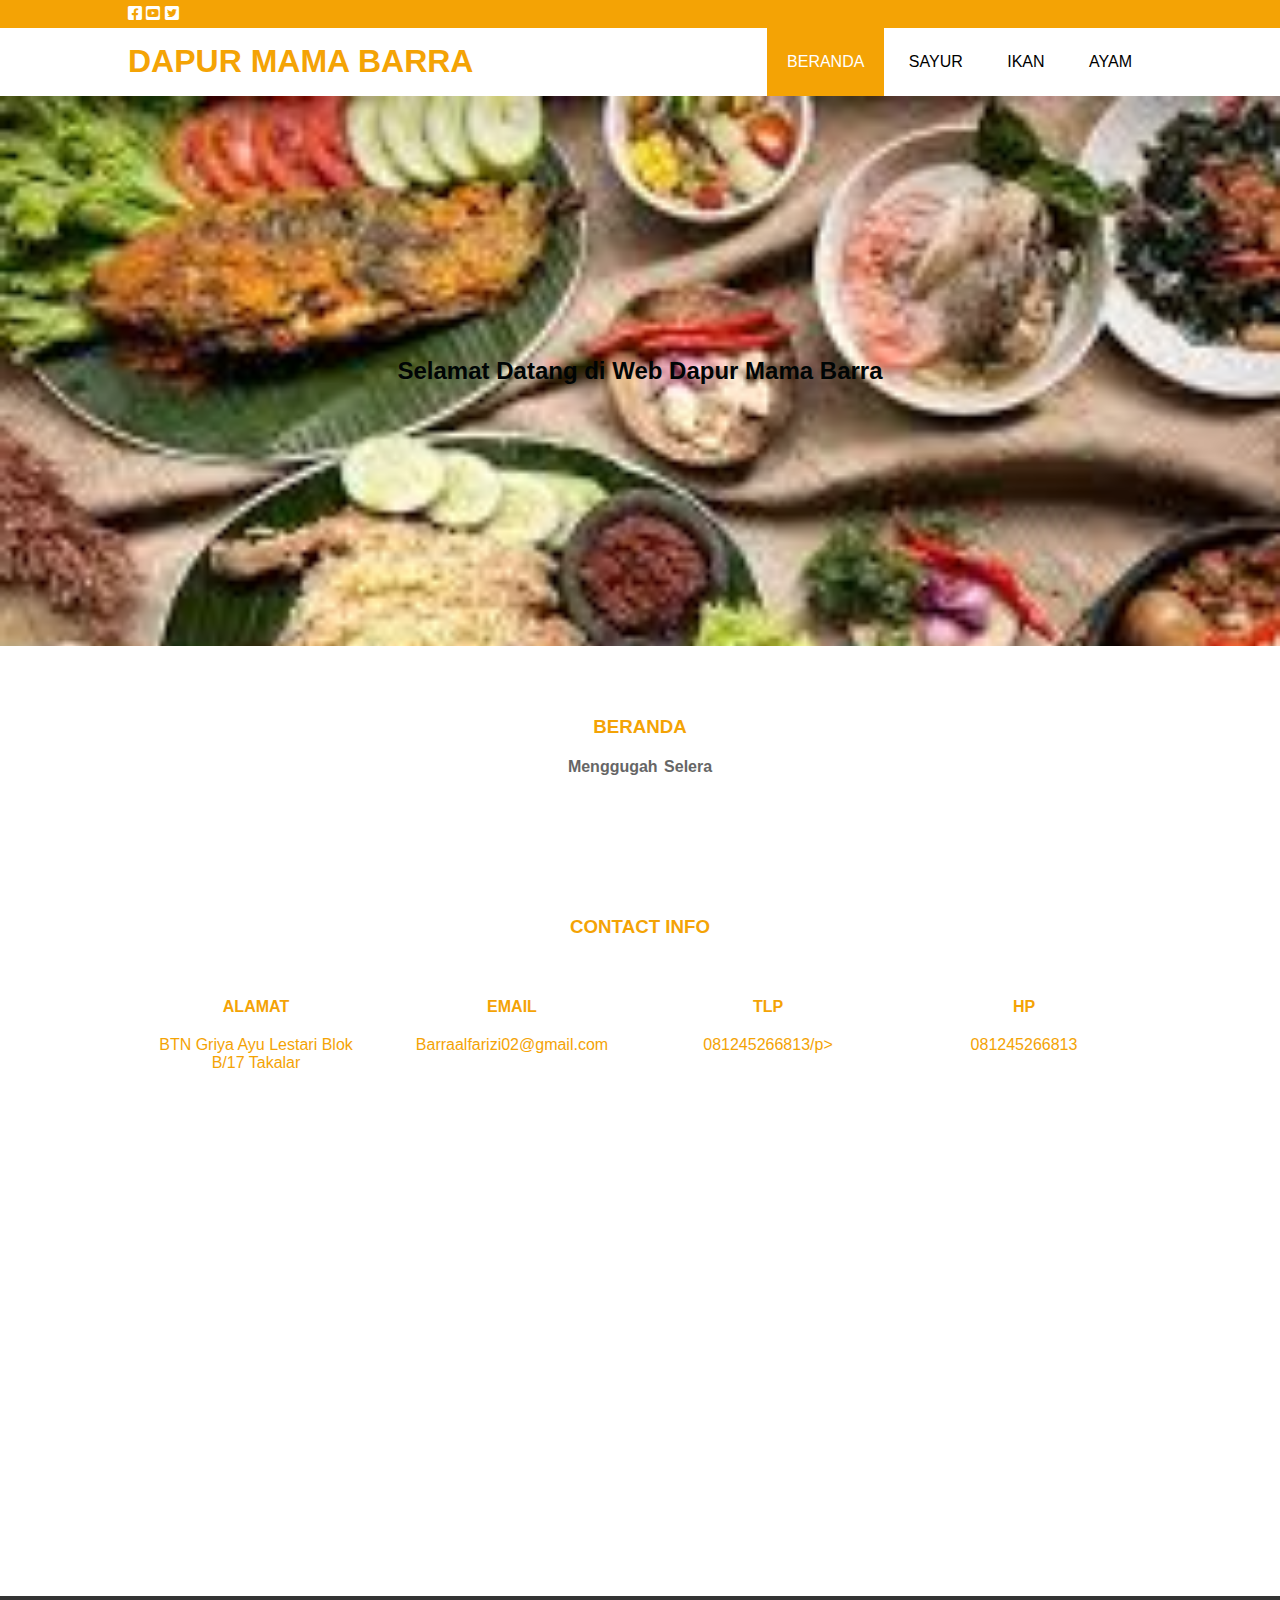
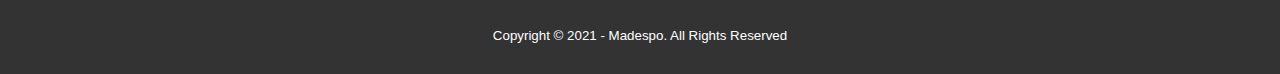
<file: index.html>
<!DOCTYPE html>
<html>
<head>
	<meta charset="utf-8">
	<meta charset="viewport" content="width=device-width, initial-scale=1">
	<title>DAPURMAMABARRA</title>
	<link rel="stylesheet" type="text/css" href="css/style.css">
	<link rel="stylesheet" type="text/css" href="https://cdnjs.cloudflare.com/ajax/libs/font-awesome/5.15.2/css/all.min.css">
	<script src="https://code.jquery.com/jquery-3.5.1.min.js" integrity="sha256-9/aliU8dGd2tb6OSsuzixeV4y/faTqgFtohetphbbj0=" crossorigin="anonymous"></script>
</head>
<body>
	<!-- loader -->
	<div class="bg-loader">
		<div class="loader"></div>
	</div>

	<!-- header -->
	<div class="medsos">
		<div class="container">
			<ul>
				<li><a href="#"><i class="fab fa-facebook-square"></i></a></li>
				<li><a href="#"><i class="fab fa-youtube-square"></i></a></li>
				<li><a href="#"><i class="fab fa-twitter-square"></i></a></li>
			</ul>
		</div>
	</div>
	<header>
		<div class="container">
			<h1><a href="index.html">DAPUR MAMA BARRA</a></h1>
			<ul>
				<li class="active"><a href="index.html">BERANDA</a></li>
				<li><a href="sayur.html">SAYUR</a></li>
				<li><a href="ikan.html">IKAN</a></li>
				<li><a href="ayam.html">AYAM</a></li>
			</ul>
		</div>
	</header>

	<!-- banner -->
	<section class="banner">
		<h2>Selamat Datang di Web Dapur Mama Barra</h2>
	</section>

	<!-- beranda -->
	<section class="beranda">
		<div class="container">
			<h3>BERANDA</h3>
			<p><strong>Menggugah Selera</strong></p>
		</div>
	</section>

	<!-- service -->
	<section class="service">
		<div class="container">
			<h3>CONTACT INFO</h3>
			<div class="box">
				<div class="col-4">
					<h4>ALAMAT</h4>
					<p>BTN Griya Ayu Lestari Blok B/17 Takalar</p>
				</div>
				<div class="col-4">
					<h4>EMAIL</h4>
					<p>Barraalfarizi02@gmail.com</p>
				</div>
				<div class="col-4">
					<h4>TLP</h4>
					<p>081245266813/p>
				</div>
				<div class="col-4">
					<h4>HP</h4>
					<p>081245266813</p>
				</div>
			</div>
			<iframe src="https://www.google.com/maps/embed?pb=!1m18!1m12!1m3!1d3972.0718989585644!2d119.44606445069249!3d-5.406019055496637!2m3!1f0!2f0!3f0!3m2!1i1024!2i768!4f13.1!3m3!1m2!1s0x2dbed85a4b5f6eb5%3A0x648198001559a31c!2zNcKwMjQnMjAuOCJTIDExOcKwMjYnNTkuNyJF!5e0!3m2!1sid!2sid!4v1614680675567!5m2!1sid!2sid" width="100%" height="450" style="border:0;" allowfullscreen="" loading="lazy"></iframe>
		</div>
	</section>

	<!-- footer -->
	<footer>
		<div class="container">
			<small>Copyright &copy; 2021 - Madespo. All Rights Reserved</small>
		</div>
	</footer>


	<script type="text/javascript">
		$(document).ready(function(){
			$(".bg-loader").hide();
		})
	</script>

</body>
</html>
</file>
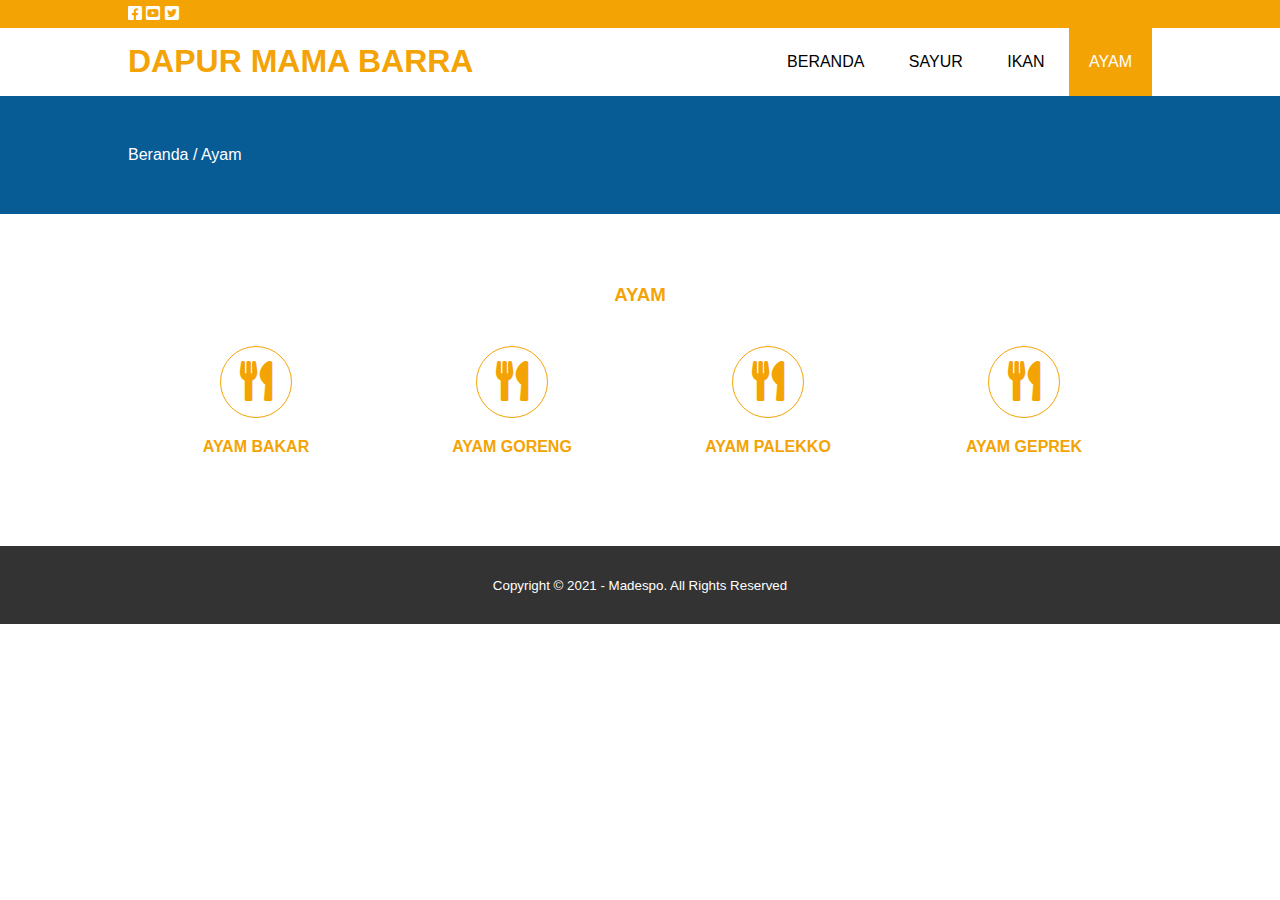
<file: ayam.html>
<!DOCTYPE html>
<html>
<head>
	<meta charset="utf-8">
	<meta charset="viewport" content="width=device-width, initial-scale=1">
	<title>DAPURMAMABARRA</title>
	<link rel="stylesheet" type="text/css" href="css/style.css">
	<link rel="stylesheet" type="text/css" href="https://cdnjs.cloudflare.com/ajax/libs/font-awesome/5.15.2/css/all.min.css">
	<script src="https://code.jquery.com/jquery-3.5.1.min.js" integrity="sha256-9/aliU8dGd2tb6OSsuzixeV4y/faTqgFtohetphbbj0=" crossorigin="anonymous"></script>
</head>
<body>
	<!-- loader -->
	<div class="bg-loader">
		<div class="loader"></div>
	</div>

	<!-- header -->
	<div class="medsos">
		<div class="container">
			<ul>
				<li><a href="#"><i class="fab fa-facebook-square"></i></a></li>
				<li><a href="#"><i class="fab fa-youtube-square"></i></a></li>
				<li><a href="#"><i class="fab fa-twitter-square"></i></a></li>
			</ul>
		</div>
	</div>
	<header>
		<div class="container">
			<h1><a href="index.html">DAPUR MAMA BARRA</a></h1>
			<ul>
				<li><a href="index.html">BERANDA</a></li>
				<li><a href="sayur.html">SAYUR</a></li>
				<li><a href="ikan.html">IKAN</a></li>
				<li class="active"><a href="ayam.html">AYAM</a></li>
			</ul>
		</div>
	</header>

	<!-- label -->
	<section class="label">
		<div class="container">
			<p>Beranda / Ayam</p>
		</div>
	</section>
		
	<!-- ayam -->
	<section class="ayam">
		<div class="container">
			<h3>AYAM</h3>
			<div class="box">
				<div class="col-4">
					<div class="icon"><i class="fas fa-utensils"></i></div>
					<h4>AYAM BAKAR</h4>
				</div>
				<div class="col-4">
					<div class="icon"><i class="fas fa-utensils"></i></div>
					<h4>AYAM GORENG</h4>
				</div>
				<div class="col-4">
					<div class="icon"><i class="fas fa-utensils"></i></div>
					<h4>AYAM PALEKKO</h4>
				</div>
				<div class="col-4">
					<div class="icon"><i class="fas fa-utensils"></i></div>
					<h4>AYAM GEPREK</h4>
				</div>
			</div>
		</div>
	</section>

	<!-- footer -->
	<footer>
		<div class="container">
			<small>Copyright &copy; 2021 - Madespo. All Rights Reserved</small>
		</div>
	</footer>


	<script type="text/javascript">
		$(document).ready(function(){
			$(".bg-loader").hide();
		})
	</script>

</body>
</html>
</file>
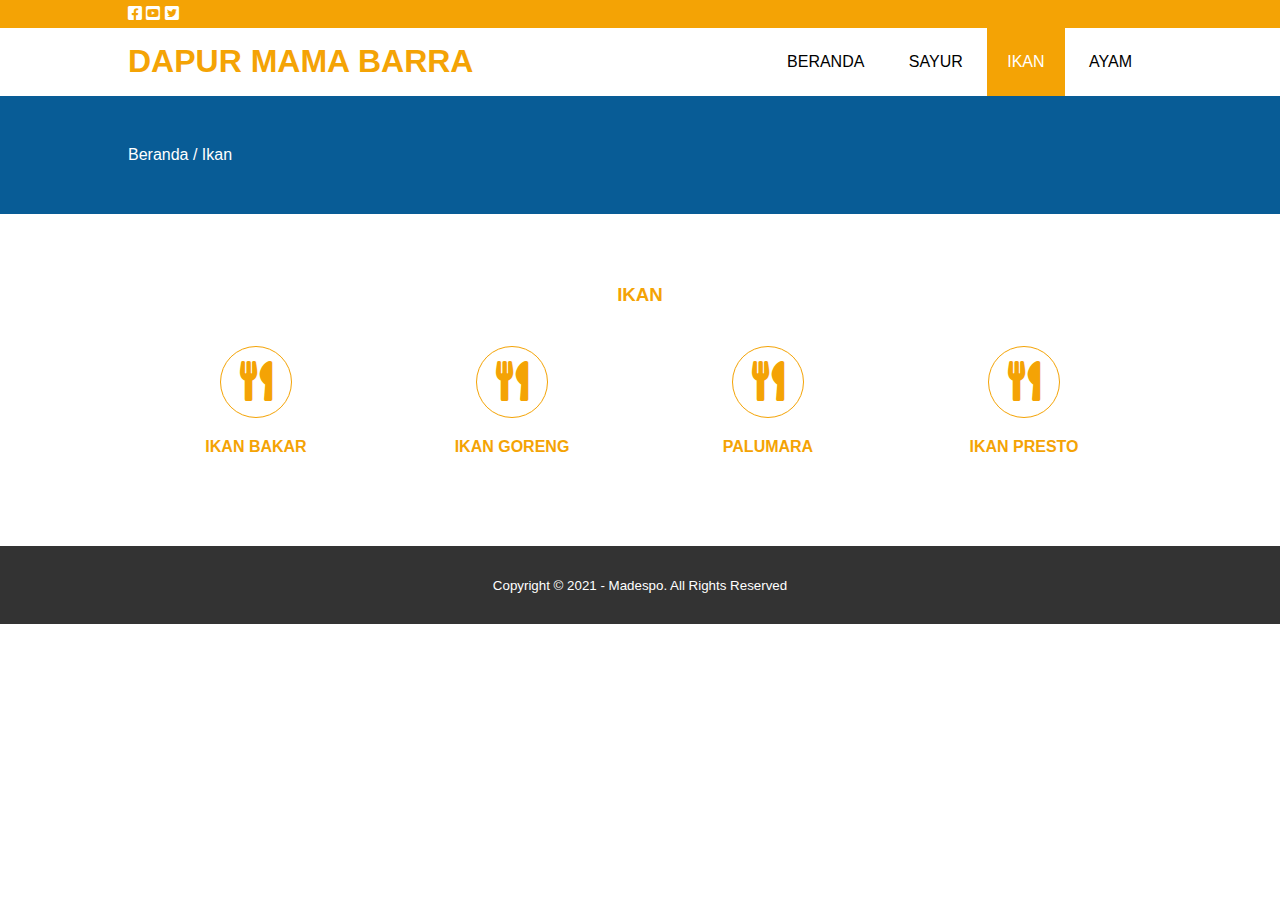
<file: ikan.html>
<!DOCTYPE html>
<html>
<head>
	<meta charset="utf-8">
	<meta charset="viewport" content="width=device-width, initial-scale=1">
	<title>DAPURMAMABARRA</title>
	<link rel="stylesheet" type="text/css" href="css/style.css">
	<link rel="stylesheet" type="text/css" href="https://cdnjs.cloudflare.com/ajax/libs/font-awesome/5.15.2/css/all.min.css">
	<script src="https://code.jquery.com/jquery-3.5.1.min.js" integrity="sha256-9/aliU8dGd2tb6OSsuzixeV4y/faTqgFtohetphbbj0=" crossorigin="anonymous"></script>
</head>
<body>
	<!-- loader -->
	<div class="bg-loader">
		<div class="loader"></div>
	</div>

	<!-- header -->
	<div class="medsos">
		<div class="container">
			<ul>
				<li><a href="#"><i class="fab fa-facebook-square"></i></a></li>
				<li><a href="#"><i class="fab fa-youtube-square"></i></a></li>
				<li><a href="#"><i class="fab fa-twitter-square"></i></a></li>
			</ul>
		</div>
	</div>
	<header>
		<div class="container">
			<h1><a href="index.html">DAPUR MAMA BARRA</a></h1>
			<ul>
				<li><a href="index.html">BERANDA</a></li>
				<li><a href="sayur.html">SAYUR</a></li>
				<li class="active"><a href="ikan.html">IKAN</a></li>
				<li><a href="ayam.html">AYAM</a></li>
			</ul>
		</div>
	</header>

	<!-- label -->
	<section class="label">
		<div class="container">
			<p>Beranda / Ikan</p>
		</div>
	</section>
		
	<!-- ikan -->
	<section class="ikan">
		<div class="container">
			<h3>IKAN</h3>
			<div class="box">
				<div class="col-4">
					<div class="icon"><i class="fas fa-utensils"></i></div>
					<h4>IKAN BAKAR</h4>
				</div>
				<div class="col-4">
					<div class="icon"><i class="fas fa-utensils"></i></div>
					<h4>IKAN GORENG</h4>
				</div>
				<div class="col-4">
					<div class="icon"><i class="fas fa-utensils"></i></div>
					<h4>PALUMARA</h4>
				</div>
				<div class="col-4">
					<div class="icon"><i class="fas fa-utensils"></i></div>
					<h4>IKAN PRESTO</h4>
				</div>
			</div>
		</div>
	</section>

	<!-- footer -->
	<footer>
		<div class="container">
			<small>Copyright &copy; 2021 - Madespo. All Rights Reserved</small>
		</div>
	</footer>


	<script type="text/javascript">
		$(document).ready(function(){
			$(".bg-loader").hide();
		})
	</script>

</body>
</html>
</file>
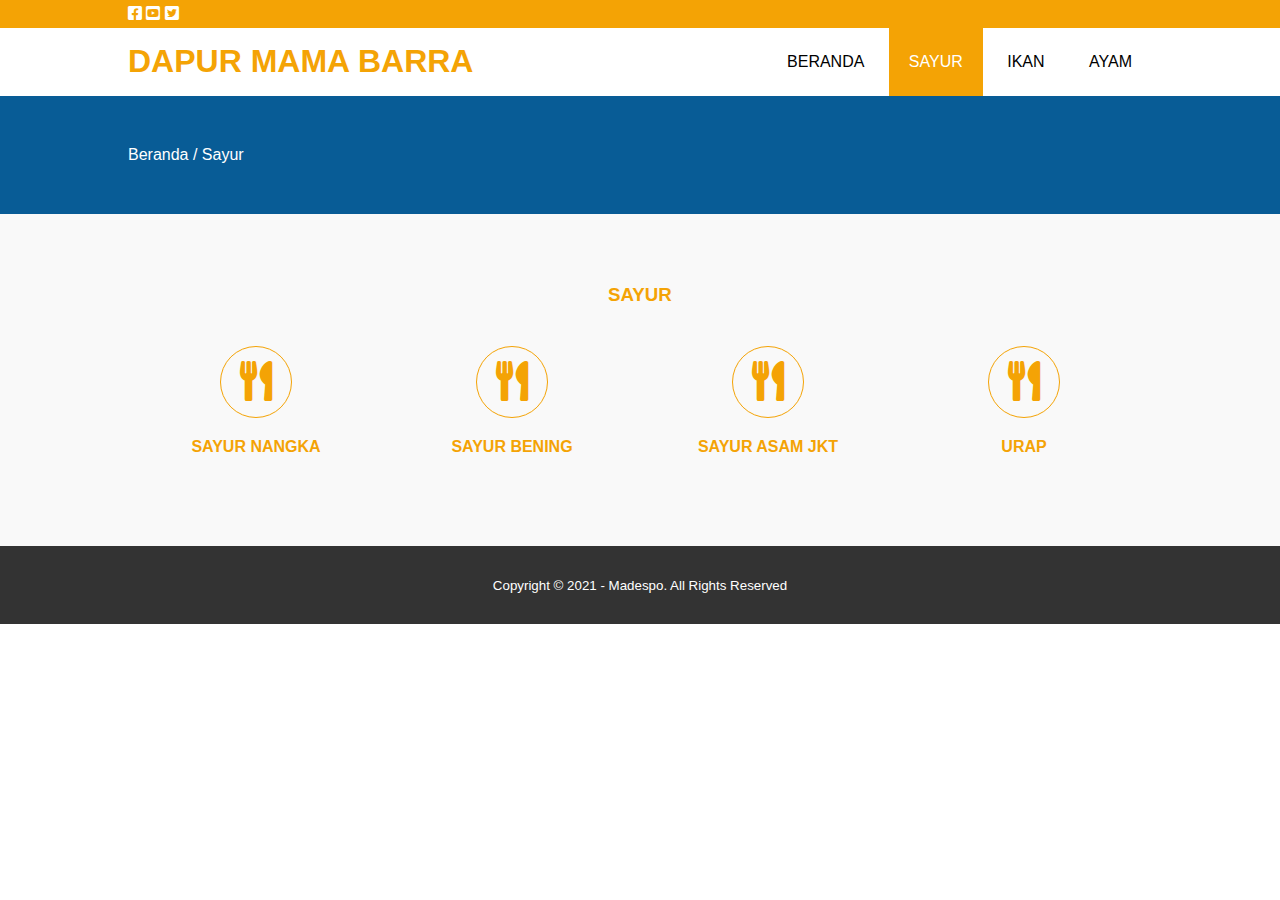
<file: sayur.html>
<!DOCTYPE html>
<html>
<head>
	<meta charset="utf-8">
	<meta charset="viewport" content="width=device-width, initial-scale=1">
	<title>DAPURMAMABARRA</title>
	<link rel="stylesheet" type="text/css" href="css/style.css">
	<link rel="stylesheet" type="text/css" href="https://cdnjs.cloudflare.com/ajax/libs/font-awesome/5.15.2/css/all.min.css">
	<script src="https://code.jquery.com/jquery-3.5.1.min.js" integrity="sha256-9/aliU8dGd2tb6OSsuzixeV4y/faTqgFtohetphbbj0=" crossorigin="anonymous"></script>
</head>
<body>
	<!-- loader -->
	<div class="bg-loader">
		<div class="loader"></div>
	</div>

	<!-- header -->
	<div class="medsos">
		<div class="container">
			<ul>
				<li><a href="#"><i class="fab fa-facebook-square"></i></a></li>
				<li><a href="#"><i class="fab fa-youtube-square"></i></a></li>
				<li><a href="#"><i class="fab fa-twitter-square"></i></a></li>
			</ul>
		</div>
	</div>
	<header>
		<div class="container">
			<h1><a href="index.html">DAPUR MAMA BARRA</a></h1>
			<ul>
				<li><a href="index.html">BERANDA</a></li>
				<li class="active"><a href="sayur.html">SAYUR</a></li>
				<li><a href="ikan.html">IKAN</a></li>
				<li><a href="ayam.html">AYAM</a></li>
			</ul>
		</div>
	</header>

	<!-- label -->
	<section class="label">
		<div class="container">
			<p>Beranda / Sayur</p>
		</div>
	</section>
		
	<!-- sayur -->
	<section class="sayur">
		<div class="container">
			<h3>SAYUR</h3>
			<div class="box">
				<div class="col-4">
					<div class="icon"><i class="fas fa-utensils"></i></div>
					<h4>SAYUR NANGKA</h4>
				</div>
				<div class="col-4">
					<div class="icon"><i class="fas fa-utensils"></i></div>
					<h4>SAYUR BENING</h4>
				</div>
				<div class="col-4">
					<div class="icon"><i class="fas fa-utensils"></i></div>
					<h4>SAYUR ASAM JKT</h4>
				</div>
				<div class="col-4">
					<div class="icon"><i class="fas fa-utensils"></i></div>
					<h4>URAP</h4>
				</div>
			</div>
		</div>
	</section>

	<!-- footer -->
	<footer>
		<div class="container">
			<small>Copyright &copy; 2021 - Madespo. All Rights Reserved</small>
		</div>
	</footer>


	<script type="text/javascript">
		$(document).ready(function(){
			$(".bg-loader").hide();
		})
	</script>

</body>
</html>
</file>
<file: css/style.css>
* {
	padding: 0;
	margin: 0;
	font-family: sans-serif;
}
a {
	color: inherit;
	text-decoration: none;
}
.medsos {
	padding: 5px 0;
	background-color: #F4A305;
}
.medsos ul li {
	display: inline-block;
	color: #fff;
	margin-right: : 10px;
}
.container {
	width: 80%;
	margin: 0 auto;
}
.container:after {
	content: '';
	display: block;
	clear: both;
}
header {
}
header h1 {
	float: left;
	padding:15px 0;
	color: #F4A305;
}
header ul {
	float: right;
}
header ul li {
	display: inline-block;
}
header ul li a {
	padding: 25px 20px;
	display: inline-block;
}
header ul li a:hover {
	background-color: #F4A305;
	color: #fff;
}
.active {
	background-color: #F4A305;
	color: #fff;
}
.banner {
	height: 50vh;
	background-image: url('../img/banner.jpg');
	background-size: cover;
	position: relative;
	display: flex;
	justify-content: center;
	align-items: center;
}
.banner:after {
	content: '';
	display: block;
	position: absolute;
	top: 0;
	left:0;
	right: 0;
	bottom: 0;
}
.banner h2 {
	color: #000505;
	z-index: 10;
}
section {
	padding: 50px 0;
}
section h3 {
	text-align: center;
	padding: 20px 0;
	color: #F4A305;
}
.beranda p {
	color: #666;
	word-spacing: 2px;
	text-align: center;
	margin-bottom: 20px;
	text-align: center;
}
.sayur {
	background-color: #f9f9f9;
}
.box {
	color: #F4A305;
}
.box:after {
	content: '';
	display: block;
	clear: both;
}
.box .col-4 {
	width: 25%;
	padding: 20px;
	box-sizing: border-box;
	text-align: center;
	float: left;
}
.icon {
	width: 70px;
	height: 70px;
	border: 1px solid;
	border-radius: 50%;
	text-align: center;
	line-height: 70px;
	font-size: 40px;
	margin: 0 auto;
}
.box .col-4 h4 {
	margin: 20px 0;
}
footer {
	padding: 30px;
	background-color: #333;
	color: #fff;
	text-align: center;
}
.bg-loader {
	background-color: #eee;
	position: fixed;
	top: 0;
	left: 0;
	right: 0;
	bottom: 0;
	z-index: 9999;
	display: flex;
	justify-content: center;
	align-items: center;
}
.bg-loader .loader {
	width: 100px;
	height: 100px;
	border: 3px solid #fff;
	border-radius: 50%;
	border-top-color: #085C96;
	border-right-color: #085C96;
	border-bottom-color: #085C96;
	animation: puterin .5s linear infinite;
}
.label {
	background-color: #085C96;
	color: #fff;
}
@keyframes puterin {
	100% {
		transform: rotate(360deg);
}
@media screen and (max-width: 768px){
	.container {
		width: 90%;
	}
	header h1 {
		text-align: center;
		float: none;
	}
	header ul {
		text-align: center;
		float: none;
}
.box .col-4 {
	width: 100%;
	float: none;
	margin-bottom: 20px;
}
</file>
